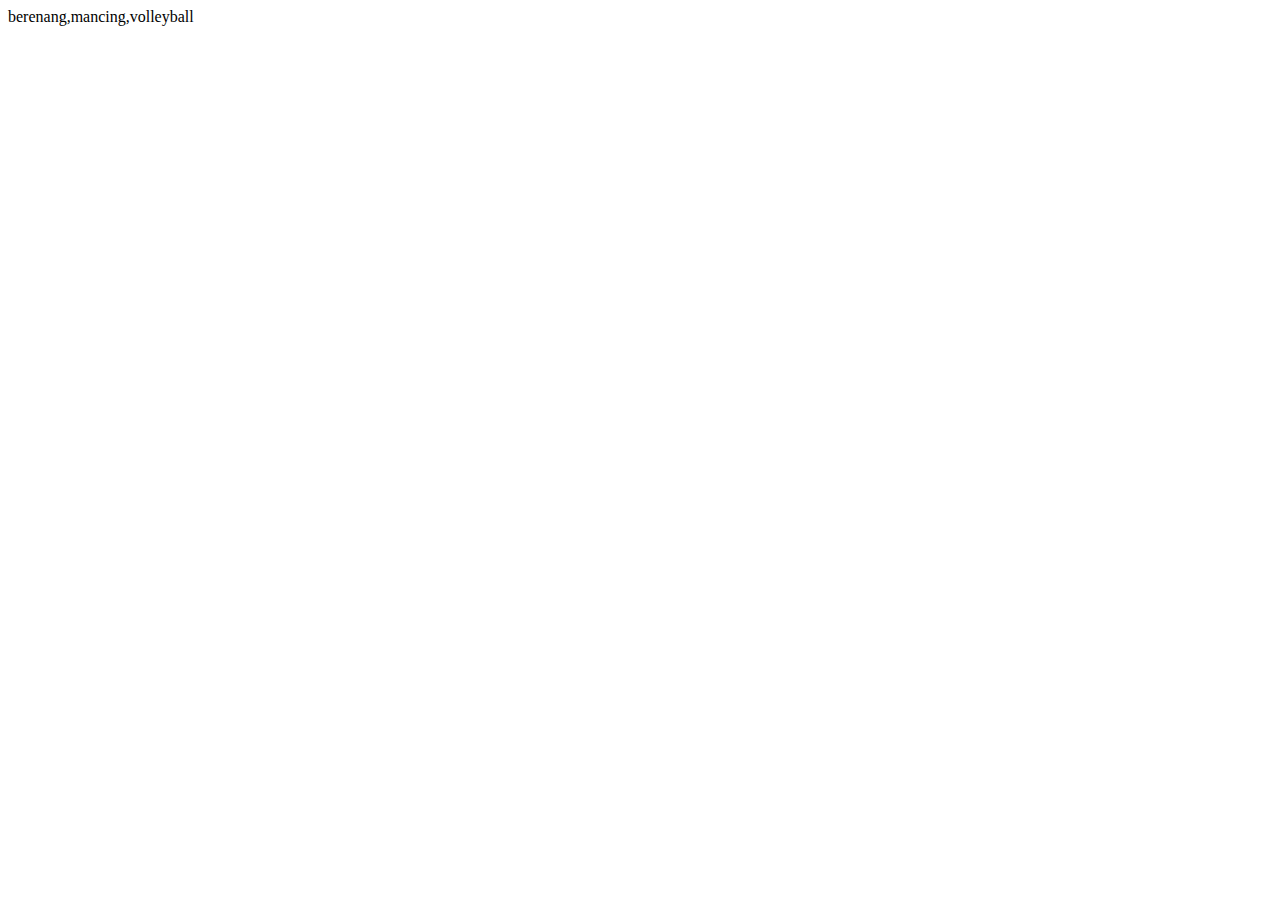
<file: index.html>
<!DOCTYPE html>
<html lang="en">
<head>
   <meta charset="UTF-8">
   <meta name="viewport" content="width=device-width, initial-scale=1.0">
   <title>JavaScript</title>
</head>
<body>
   

   <script src="javascript.js">

   </script>

</body>
</html>
</file>
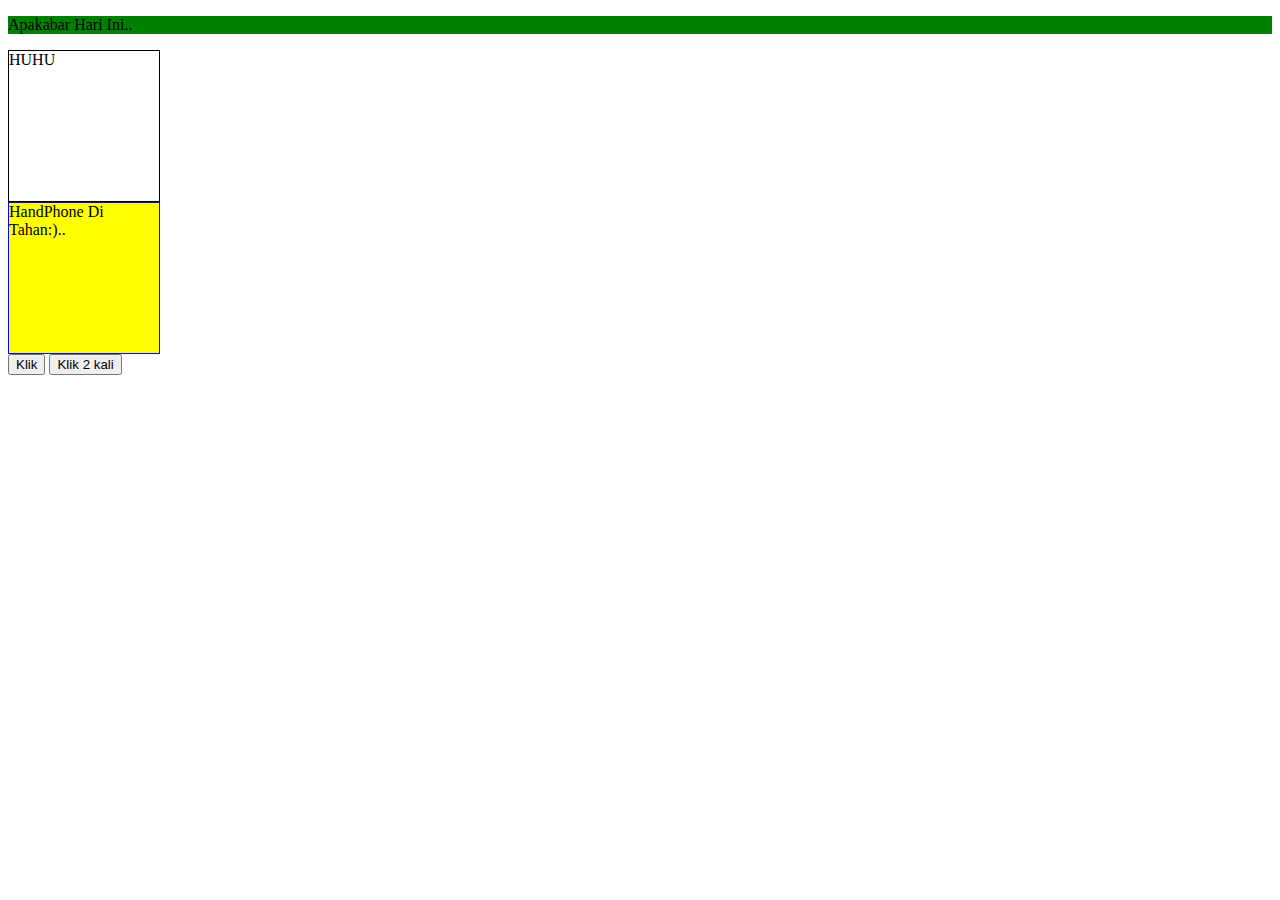
<file: fajri/baru.html>
<!DOCTYPE html>
<html lang="en">
<head>
   <meta charset="UTF-8">
   <meta name="viewport" content="width=device-width, initial-scale=1.0">
   <title>Document</title>
</head>
<body>


   <div id="kotak"></div>

   <button onclick="apa()">Klik</button>
   <button ondblclick="apa()">Klik 2 kali</button>

   <script>
      let angka = document.createElement("p");
      angka.textContent = "Apakabar Hari Ini..";
      document.getElementById("kotak").appendChild(angka);
      angka.style.backgroundColor = "green";

      let box = document.createElement("div");
      box.textContent = "HUHU";
      document.getElementById("kotak").appendChild(box);
      box.style.width = "150px";
      box.style.height = "150px";
      box.style.border = "1px solid black"

      let box2 = document.createElement("div");
      box2.textContent = "HandPhone Di Tahan:).."
      document.getElementById("kotak").appendChild(box2);
      box2.style.border = "1px solid blue";
      box2.style.backgroundColor = "yellow";
      box2.style.height = "150px";
      box2.style.width = "150px";

      function apa(){
         alert("Tombol di tekan");
      }

   </script>


</body>
</html>
</file>
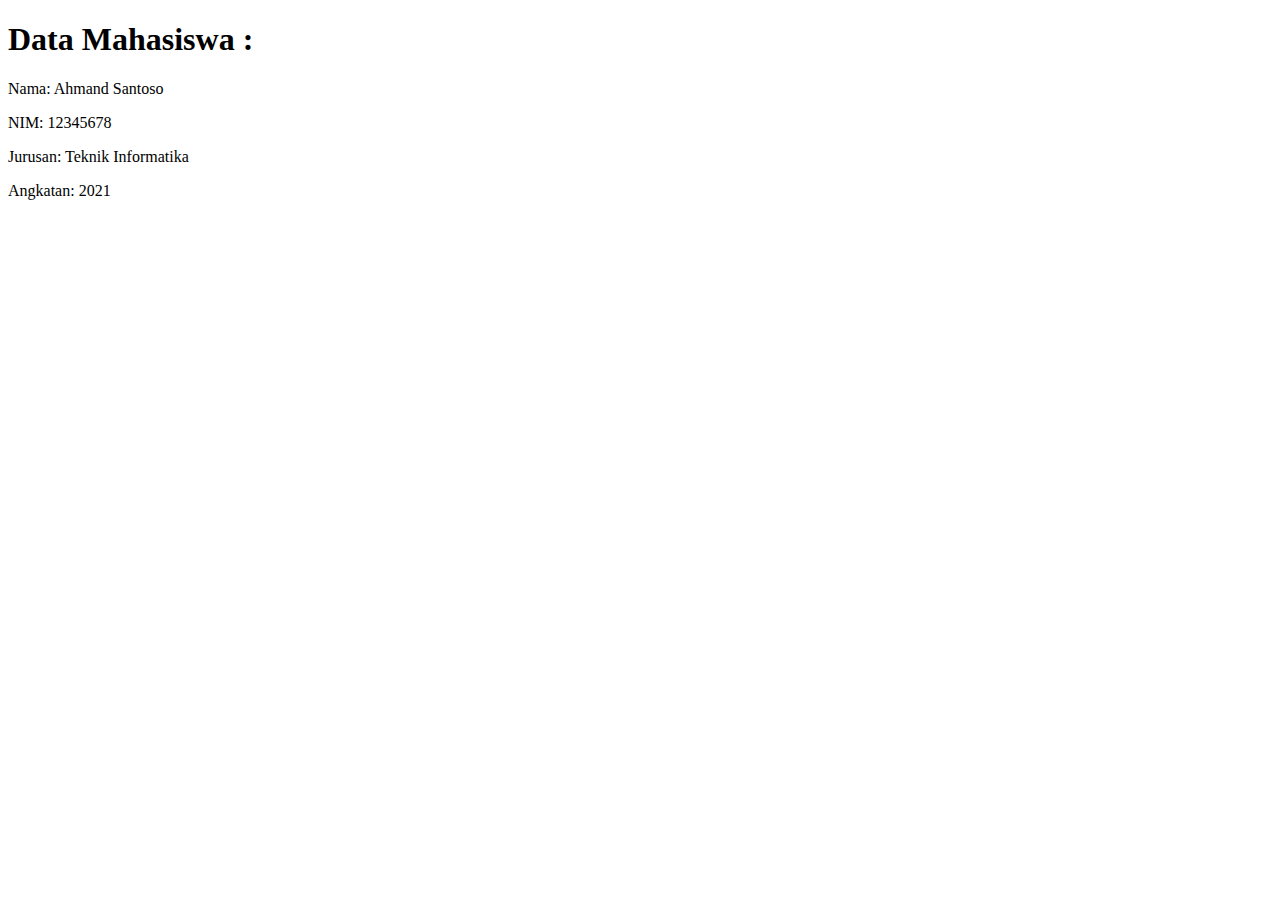
<file: fajri/dom_Efengsi.html>
<!DOCTYPE html>
<html lang="en">
<head>
   <meta charset="UTF-8">
   <meta name="viewport" content="width=device-width, initial-scale=1.0">
   <title>EFENGSI DOM</title>
</head>
<body>
   <h1>Data Mahasiswa :</h1>
   <div class="container"></div>
   <script>
      let mahasiswa = {
         nama: "Ahmand Santoso",
         nim : "12345678",
         jurusan: "Teknik Informatika",
         angkatan: 2021
      };

      const container = document.querySelector(".container");

      const name = document.createElement("p");
      name.textContent = "Nama: " + mahasiswa.nama;
      container.appendChild(name);

      const nim = document.createElement("p");
      nim.textContent = "NIM: " + mahasiswa.nim;
      container.appendChild(nim);

      const jurusan = document.createElement("p");
      jurusan.textContent = "Jurusan: " + mahasiswa.jurusan;
      container.appendChild(jurusan);

      const angkatan = document.createElement("p");
      angkatan.textContent = "Angkatan: " + mahasiswa.angkatan;
      container.appendChild(angkatan);
      
   </script>
</body>
</html>
</file>
